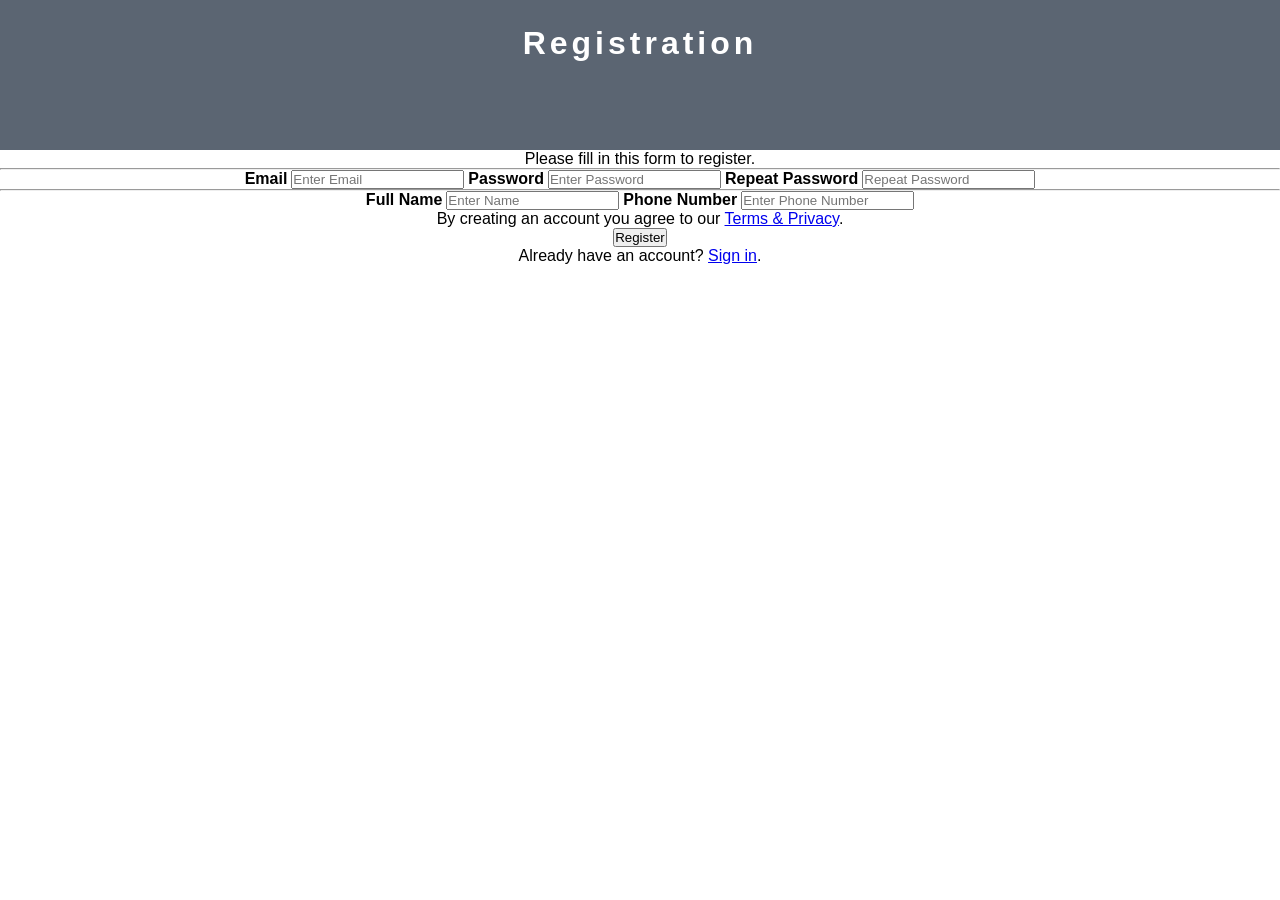
<file: registration2.html>
<!DOCTYPE html>
<html>
<head>
	<!--linking html to external css - 'style.css' -->

	<link rel="stylesheet" href="style4.css">

</head>
<body>
	<center>
		<h1 style="font-size: 100; font-family: 'Trebuchet MS', 'Lucida Sans Unicode', 'Lucida Grande', 'Lucida Sans', Arial, sans-serif; text-align: center; color: rgb(255, 255, 255); letter-spacing: 4px;"> Registration </h1>

<form action="success.html">
  <div class="container">
    <p style="font-family: 'Trebuchet MS', 'Lucida Sans Unicode', 'Lucida Grande', 'Lucida Sans', Arial, sans-serif;">Please fill in this form to register.</p>
    <hr>

    <label style="font-family: 'Trebuchet MS', 'Lucida Sans Unicode', 'Lucida Grande', 'Lucida Sans', Arial, sans-serif;" for="email"><b>Email</b></label>
    <input type="text" placeholder="Enter Email" name="email" id="email" required>

    <label style="font-family: 'Trebuchet MS', 'Lucida Sans Unicode', 'Lucida Grande', 'Lucida Sans', Arial, sans-serif;" for="psw"><b>Password</b></label>
    <input type="password" placeholder="Enter Password" name="psw" id="psw" required>

    <label style="font-family: 'Trebuchet MS', 'Lucida Sans Unicode', 'Lucida Grande', 'Lucida Sans', Arial, sans-serif;" for="psw-repeat"><b>Repeat Password</b></label>
    <input type="password" placeholder="Repeat Password" name="psw-repeat" id="psw-repeat" required>
    <hr>
    <label style="font-family: 'Trebuchet MS', 'Lucida Sans Unicode', 'Lucida Grande', 'Lucida Sans', Arial, sans-serif;" for="name"><b>Full Name</b></label>
    <input type="text" placeholder="Enter Name" name="name" id="name" required>
    <label style="font-family: 'Trebuchet MS', 'Lucida Sans Unicode', 'Lucida Grande', 'Lucida Sans', Arial, sans-serif;" for="number"><b>Phone Number</b></label>
    <input type="number" placeholder="Enter Phone Number" name="number" id="number" required>


    <p style="font-family: 'Trebuchet MS', 'Lucida Sans Unicode', 'Lucida Grande', 'Lucida Sans', Arial, sans-serif;">By creating an account you agree to our <a href="#">Terms & Privacy</a>.</p>
    <button style="font-family: 'Trebuchet MS', 'Lucida Sans Unicode', 'Lucida Grande', 'Lucida Sans', Arial, sans-serif;" type="submit" class="registerbtn">Register</button>
  </div>

  <div class="container signin">
    <p style="font-family: 'Trebuchet MS', 'Lucida Sans Unicode', 'Lucida Grande', 'Lucida Sans', Arial, sans-serif;">Already have an account? <a href="#">Sign in</a>.</p>
  </div>
</form>

</center>
</body>
</html>
</file>
<file: style4.css>
h1{
	background-color:rgba(91, 101, 114);
	display:grid;height: 150px;
	padding-top: 25px;
}

body{
	background-color:rgb(255, 255, 255);
	border: none;
	align-items: right;
	font-size: 30;
}

h2{
	background-color: rgba(148, 144, 141);
	height: 150;
}

*{
	box-sizing: border-box;
    padding: 0;
    margin: 0;
}

footer{
	    text-shadow:none
}
</file>
